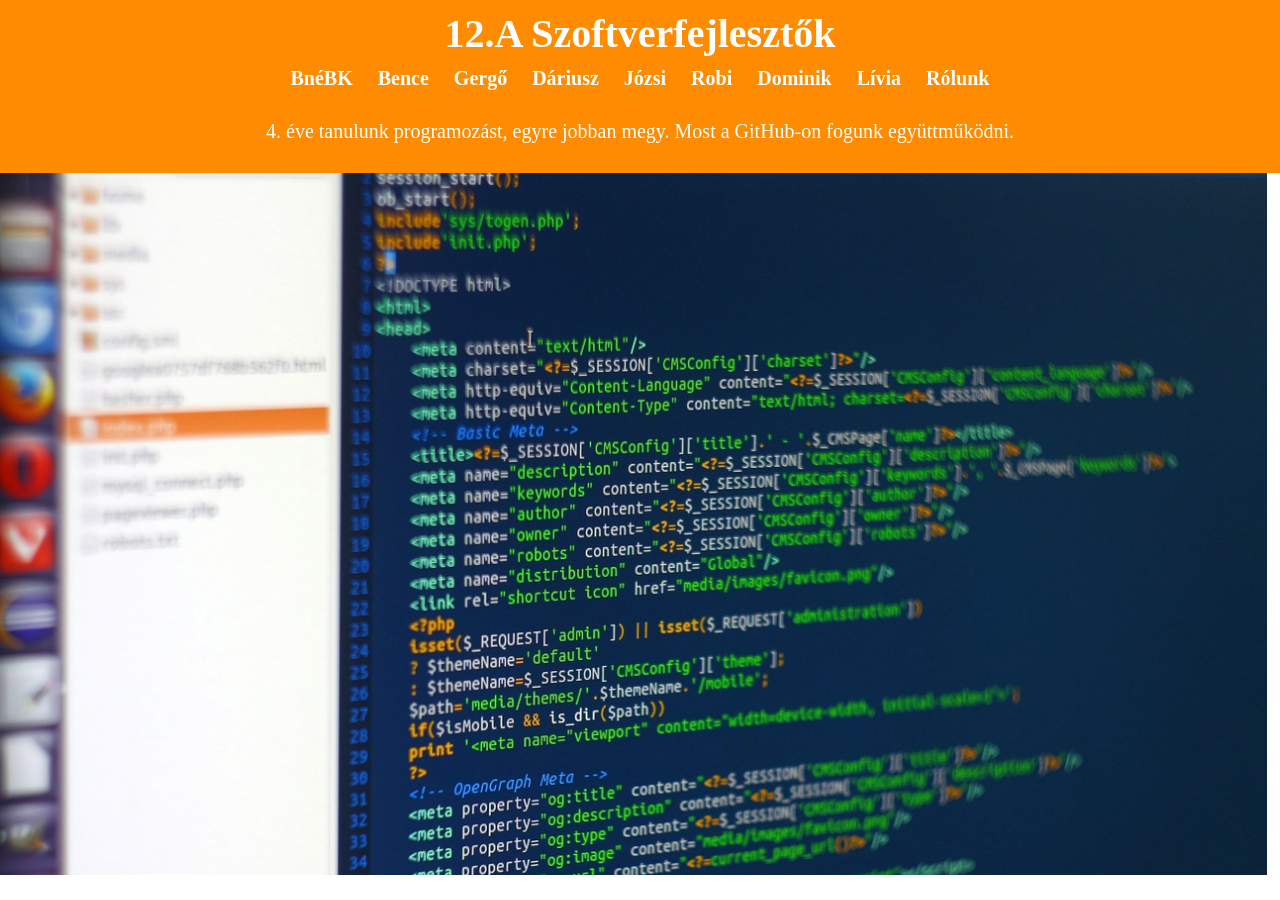
<file: index.html>
<!DOCTYPE html>
<html lang="hu">
<head>
    <meta charset="UTF-8">
    <meta http-equiv="X-UA-Compatible" content="IE=edge">
    <meta name="viewport" content="width=device-width, initial-scale=1.0">
    <link rel="stylesheet" href="css/style.css">
    <title>12.A Szoftverfejlesztők</title>
</head>
<body>
    <header>
        <h1>12.A Szoftverfejlesztők</h1>
        <nav>
            <a href="kata.html" target="_blank">BnéBK</a>
            <a href="bence.html" target="_blank">Bence</a>
            <a href="gergo.html" target="_blank">Gergő</a> 
            <a href="darius.html" target="_blank">Dáriusz</a>
            <a href="jozsi.html" target="_blank">Józsi</a>                   
            <a href="robi.html" target="_blank">Robi</a>
            <a href="domi.html" target="_blank">Dominik</a>
            <a href="livia.html">Lívia</a>            
            <a href="rolunk.html" target="_blank">Rólunk</a>            
        </nav>
        <p>4. éve tanulunk programozást, egyre jobban megy. Most a GitHub-on fogunk együttműködni.</p>
    </header>
    <main></main>   
</body>
</html>
</file>
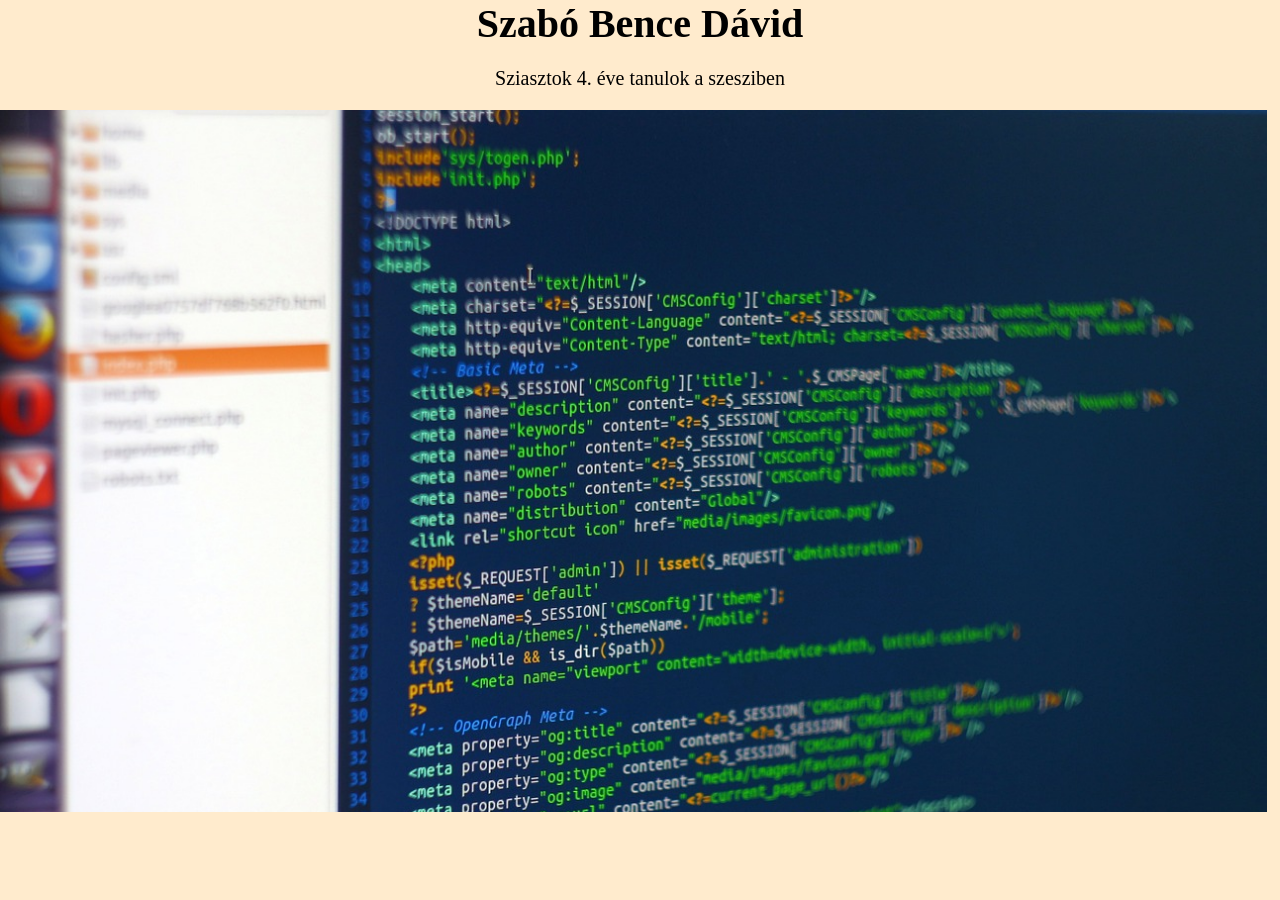
<file: bence.html>
<!DOCTYPE html>
<html lang="en">
<head>
    <meta charset="UTF-8">
    <meta http-equiv="X-UA-Compatible" content="IE=edge">
    <meta name="viewport" content="width=device-width, initial-scale=1.0">
    <link rel="stylesheet" href="css/style.css">
    <link rel="stylesheet" href="css/bence.css">
    <title>Document</title>
</head>
<body>
    <h1>Szabó Bence Dávid</h1>
    <p>Sziasztok 4. éve tanulok a szesziben</p>
    <main></main>
</body>
</html>
</file>
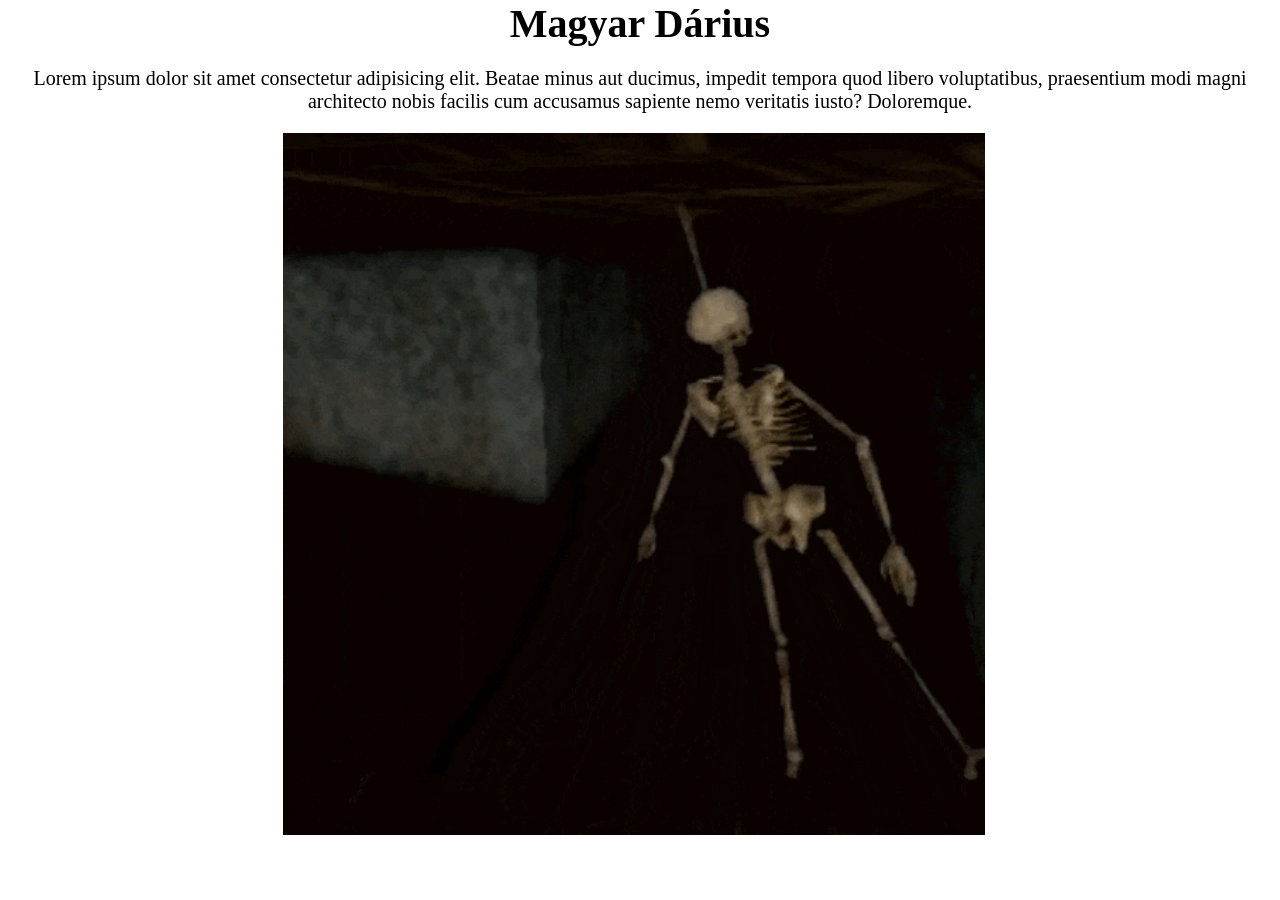
<file: darius.html>
<!DOCTYPE html>
<html lang="hu">
<head>
    <meta charset="UTF-8">
    <meta name="viewport" content="width=device-width, initial-scale=1.0">
    <title>I dont know</title>
    <link rel="stylesheet" href="css/style.css">
    <link rel="stylesheet" href="css/darius.css">
</head>
<body>
    <h1>Magyar Dárius</h1>
    <p>Lorem ipsum dolor sit amet consectetur adipisicing elit. Beatae minus aut ducimus, impedit tempora quod libero voluptatibus, praesentium modi magni architecto nobis facilis cum accusamus sapiente nemo veritatis iusto? Doloremque.</p>
    <main></main>
    
</body>
</html>
</file>
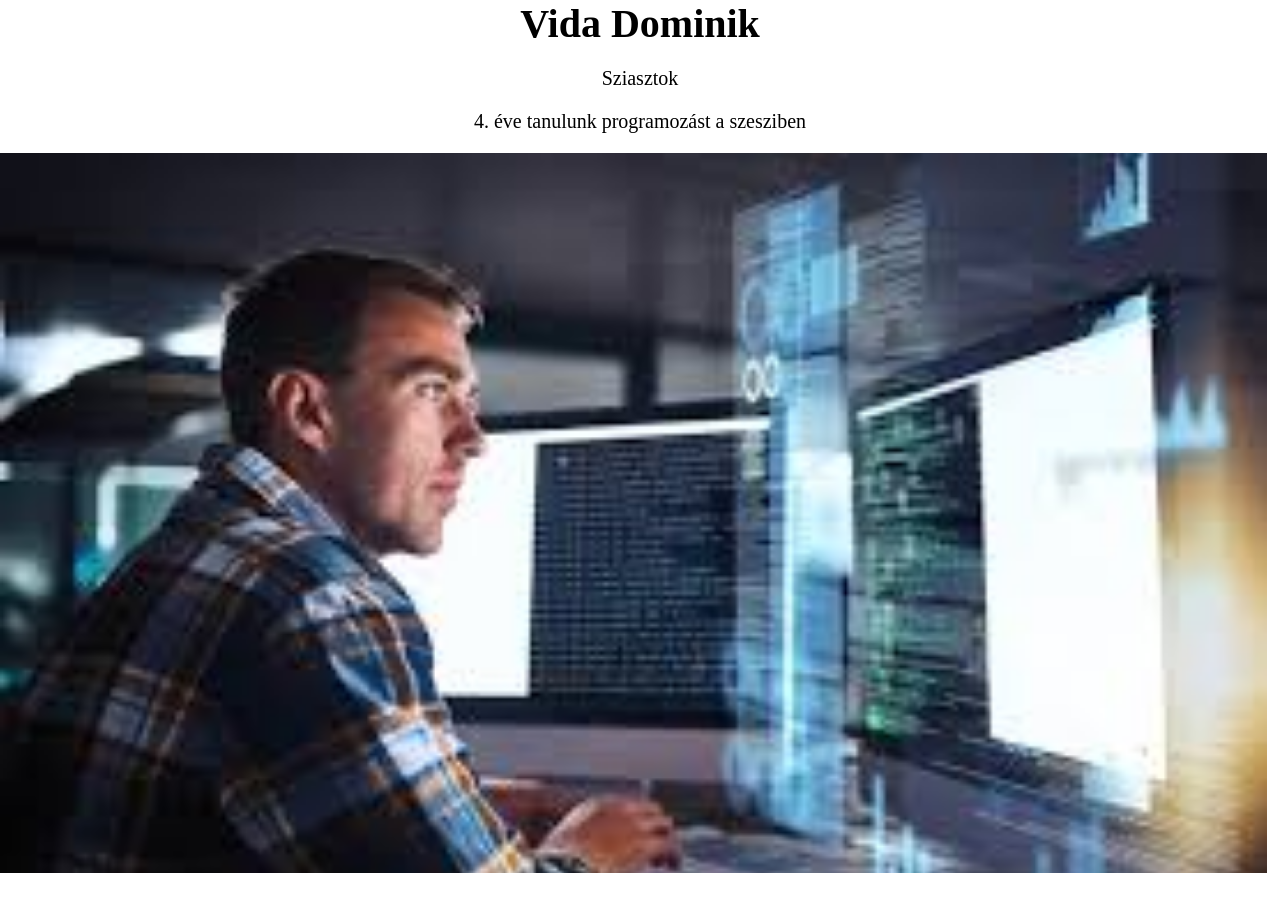
<file: domi.html>
<!DOCTYPE html>
<html lang="en">
<head>
    <meta charset="UTF-8">
    <meta name="viewport" content="width=device-width, initial-scale=1.0">
    <title>Dominik's Page</title>
    <link rel="stylesheet" href="css/style.css">
    <link rel="stylesheet" href="css/domi.css">
</head>
<body>
    <h1>Vida Dominik</h1>
    <p>Sziasztok</p>
    <p>4. éve tanulunk programozást a szesziben</p>
    <main></main>
</body>
</html>
</file>
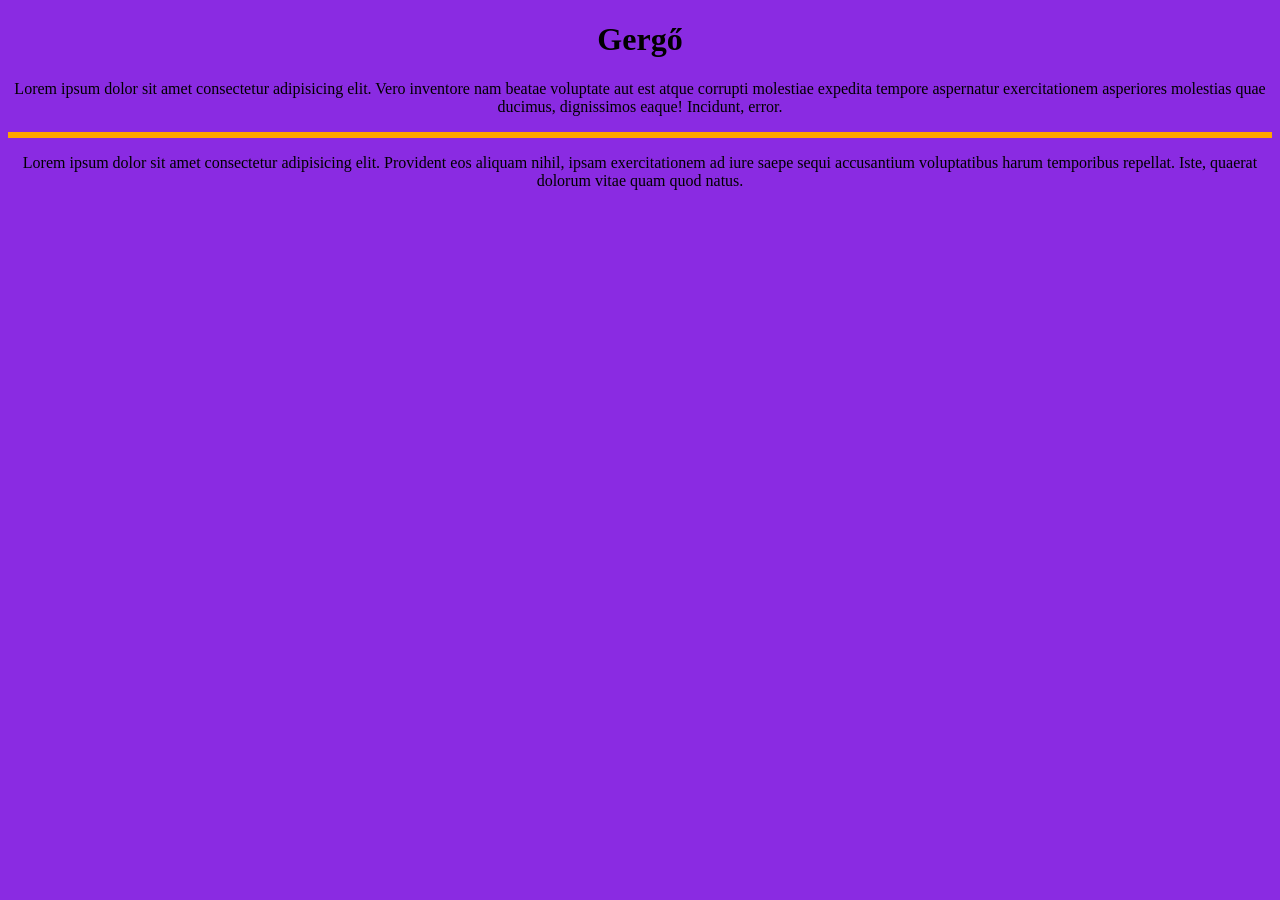
<file: gergo.html>
<!doctype html>
<html lang="hu">
  <head>
    <meta charset="UTF-8" />
    <meta name="viewport" content="width=device-width, initial-scale=1.0" />
    <link rel="stylesheet" href="css/gergo.css" />
    <title>Gergő</title>
  </head>
  <body>
    <h1>Gergő</h1>
    <p>
      Lorem ipsum dolor sit amet consectetur adipisicing elit. Vero inventore
      nam beatae voluptate aut est atque corrupti molestiae expedita tempore
      aspernatur exercitationem asperiores molestias quae ducimus, dignissimos
      eaque! Incidunt, error.
    </p>
    <hr />
    <p>
      Lorem ipsum dolor sit amet consectetur adipisicing elit. Provident eos
      aliquam nihil, ipsam exercitationem ad iure saepe sequi accusantium
      voluptatibus harum temporibus repellat. Iste, quaerat dolorum vitae quam
      quod natus.
    </p>
  </body>
</html>
</file>
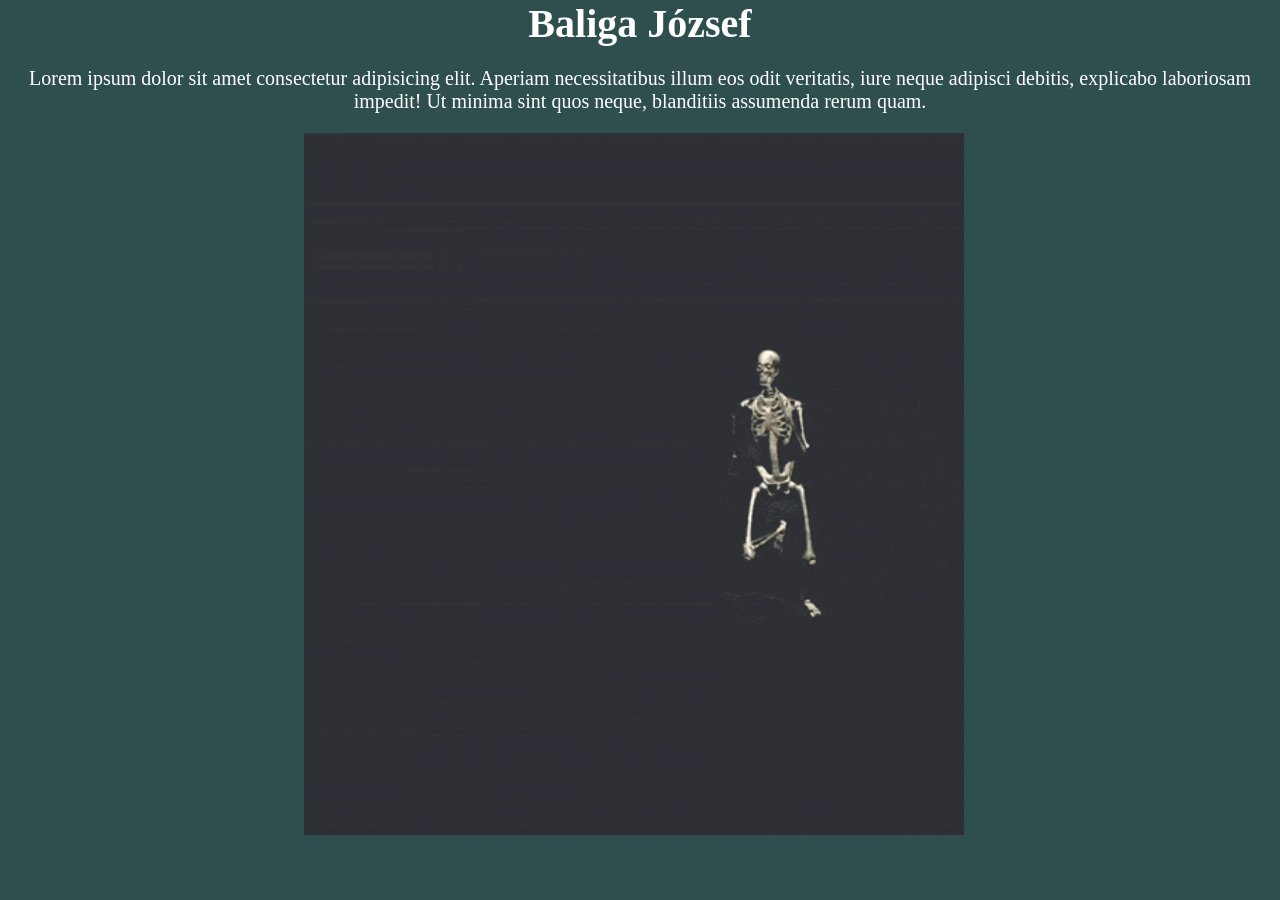
<file: jozsi.html>
<!DOCTYPE html>
<html lang="hu">
<head>
    <meta charset="UTF-8">
    <meta http-equiv="X-UA-Compatible" content="IE=edge">
    <meta name="viewport" content="width=device-width, initial-scale=1.0">
    <link rel="stylesheet" href="css/style.css">
    <link rel="stylesheet" href="css/jozsi.css">
    <title>krembule</title>
</head>
<body>
    <h1>Baliga József</h1>
    <p>Lorem ipsum dolor sit amet consectetur adipisicing elit. Aperiam necessitatibus illum eos odit veritatis, iure neque adipisci debitis, explicabo laboriosam impedit! Ut minima sint quos neque, blanditiis assumenda rerum quam.</p>
    <main></main>
</body>
</html>
</file>
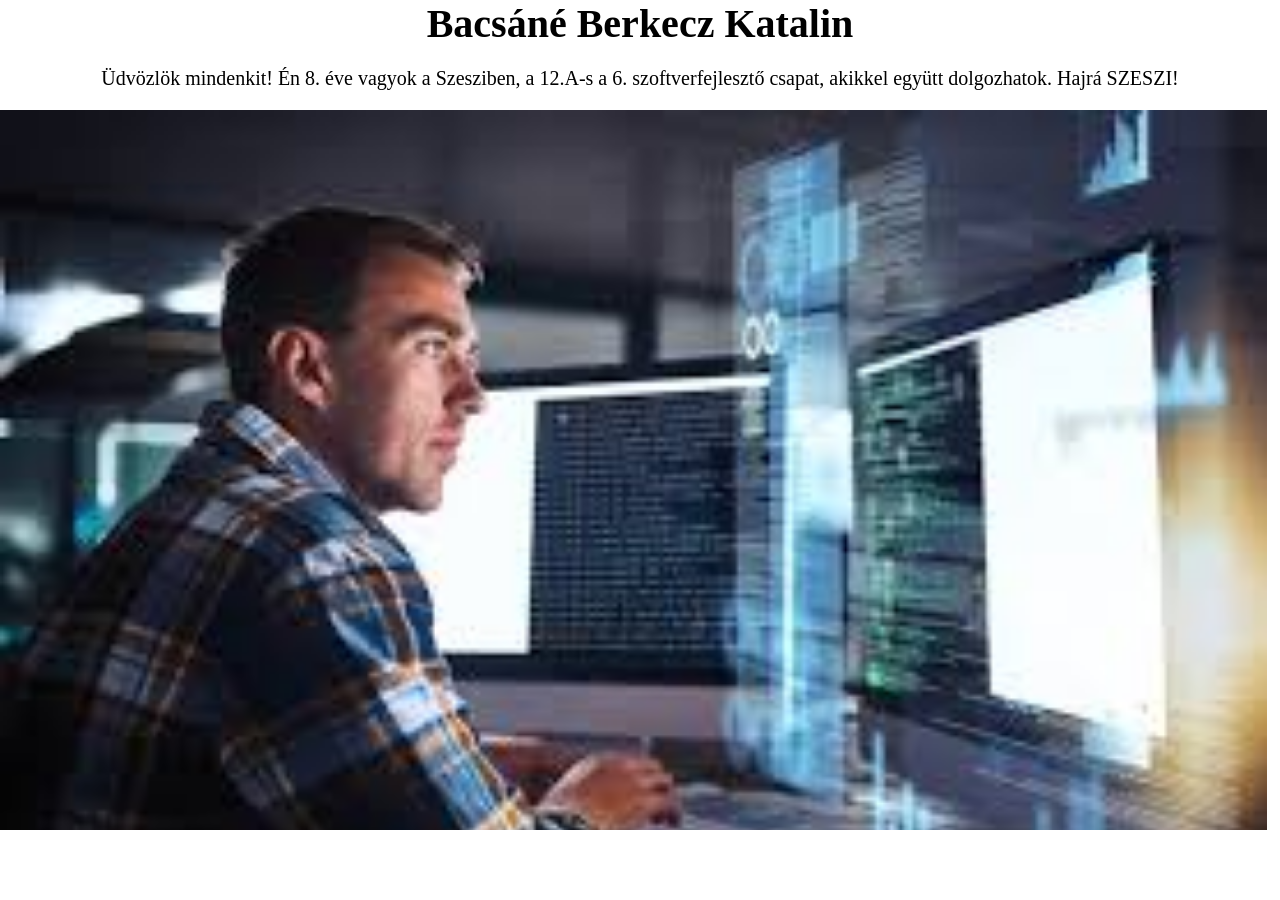
<file: kata.html>
<!DOCTYPE html>
<html lang="en">
<head>
    <meta charset="UTF-8">
    <meta http-equiv="X-UA-Compatible" content="IE=edge">
    <meta name="viewport" content="width=device-width, initial-scale=1.0">
    <link rel="stylesheet" href="css/style.css">
    <link rel="stylesheet" href="css/kata.css">
    <title>Document</title>
</head>
<body>
    <h1>Bacsáné Berkecz Katalin</h1>
    <p>Üdvözlök mindenkit! Én 8. éve vagyok a Szesziben, a 12.A-s a 6. szoftverfejlesztő csapat, akikkel együtt dolgozhatok. Hajrá SZESZI!</p>
    <main></main>
</body>
</html>
</file>
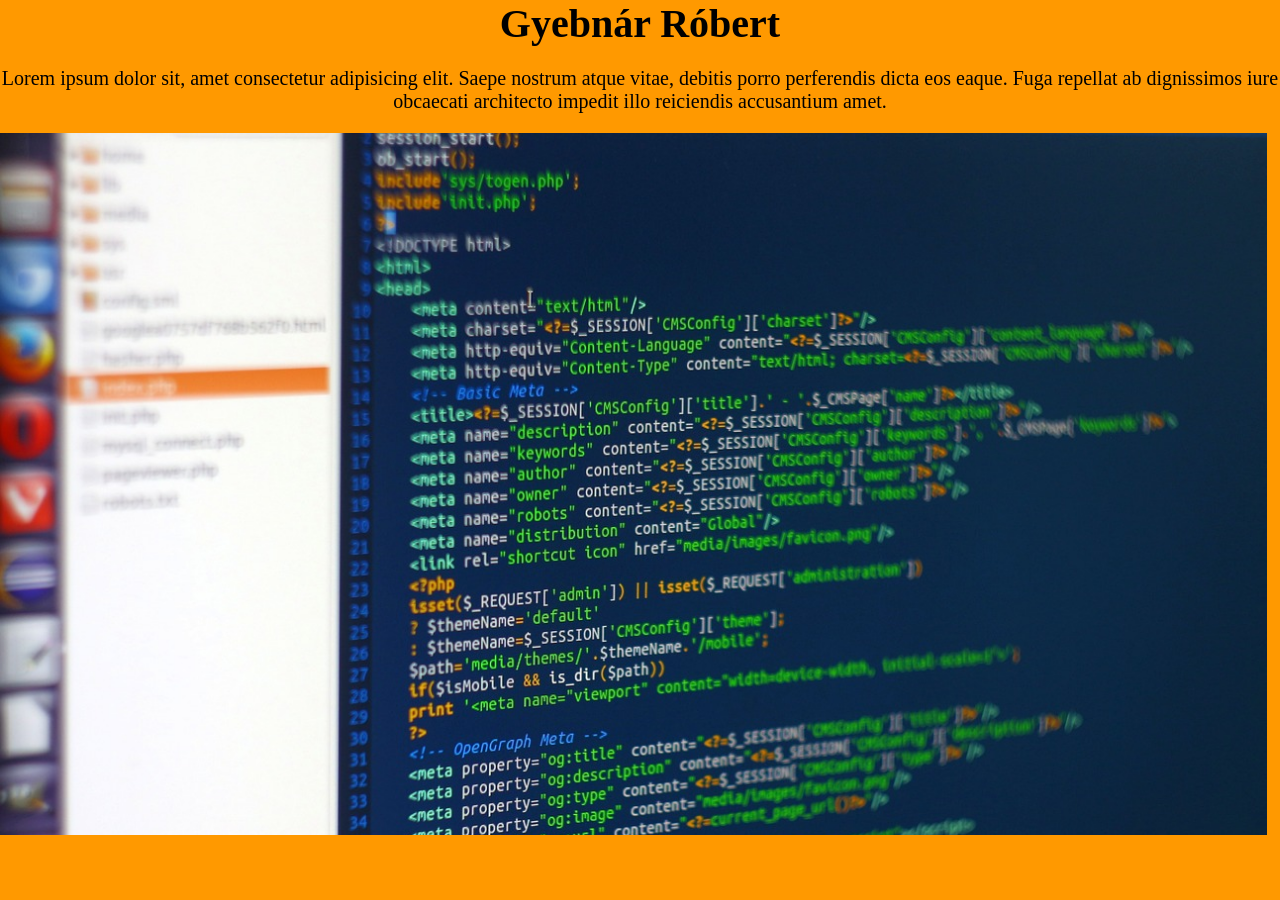
<file: robi.html>
<html lang="en">
<head>
    <meta charset="UTF-8">
    <meta http-equiv="X-UA-Compatible" content="IE=edge">
    <meta name="viewport" content="width=device-width, initial-scale=1.0">
    <link rel="stylesheet" href="css/robi.css">

    <title>Jaaaaa</title>
</head>
<body>
    <h1>Gyebnár Róbert</h1>
    <p>Lorem ipsum dolor sit, amet consectetur adipisicing elit. Saepe nostrum atque vitae, debitis porro perferendis dicta eos eaque. Fuga repellat ab dignissimos iure obcaecati architecto impedit illo reiciendis accusantium amet.</p>
    <main></main>
</body>
</html>
</file>
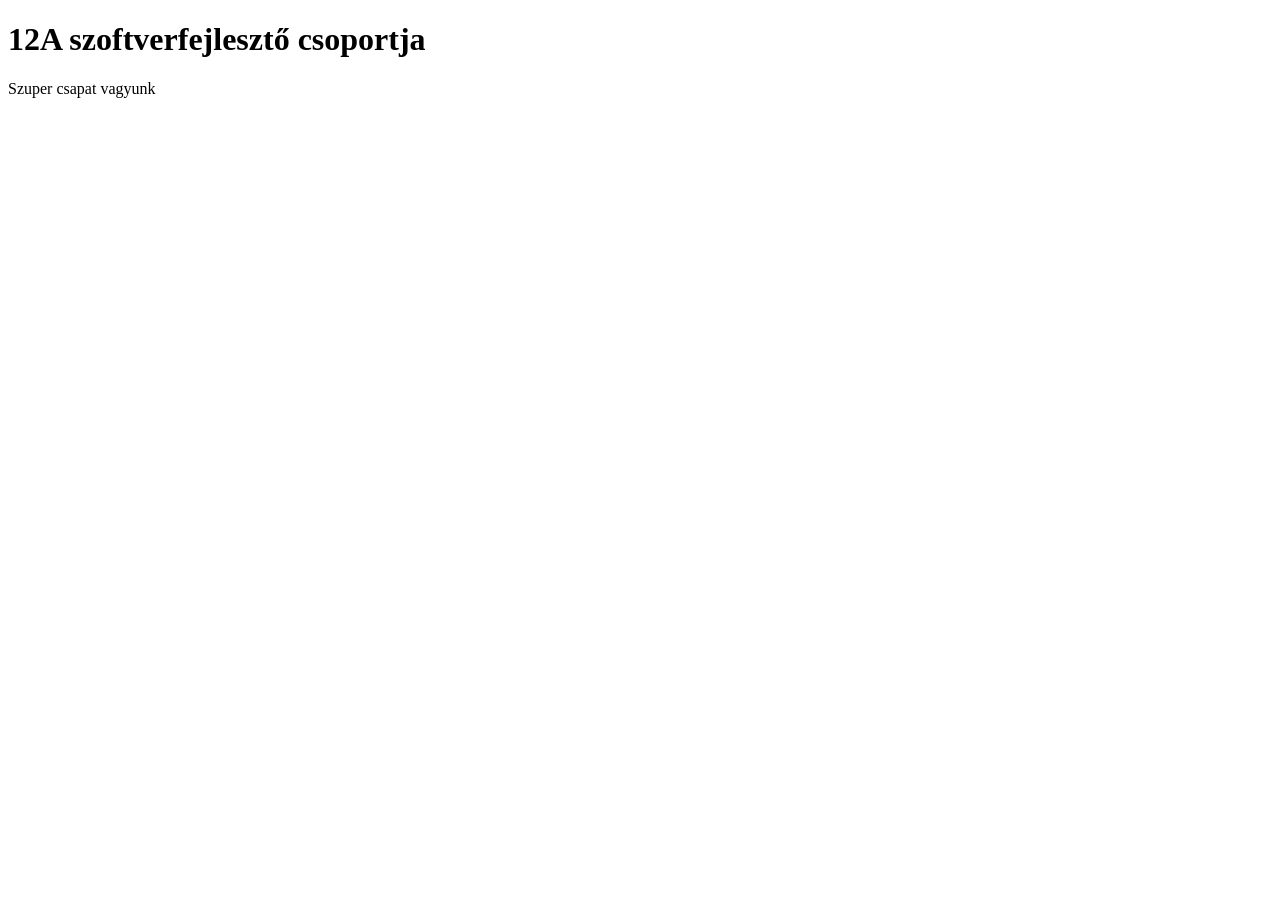
<file: rolunk.html>
<!DOCTYPE html>
<html lang="en">
<head>
    <meta charset="UTF-8">
    <meta name="viewport" content="width=device-width, initial-scale=1.0">
    <title>12A szoftveresek</title>
</head>
<body>
    <header>
        <h1>12A szoftverfejlesztő csoportja</h1>
        <p>Szuper csapat vagyunk</p>
    </header>
    <main></main>
</body>
</html>
</file>
<file: css/style.css>
* {
    box-sizing: border-box;
}

body {
    font-family: cursive;
    text-align: center;
    font-size: 20px;
    margin: 0;
    padding: 0;
}

header {
    background-color: darkorange;
    padding: 10px;
    color: white;
}

h1 {
    margin: 0;
}

nav a {
    display: inline-block;
    padding: 10px;
    margin: 0;   
    color: white;
    font-weight: bold;
    text-decoration: none;
}

nav a:hover {
    text-decoration: underline;
}

main {
    background-image: url('../img/code.jpg');
    width: 99vw;
    height: 78vh;
    background-size: cover;
}
</file>
<file: css/bence.css>
body{
    background-color: blanchedalmond;
}
</file>
<file: css/darius.css>
main{
    background-image: url(../img/skeleton-hanging.gif);
    background-size: contain;
    background-repeat: no-repeat;
    background-position: center;
}
</file>
<file: css/domi.css>
main {
    background-image: url('../img/programmer-VD.jpg');
    height: 80vh;
}
</file>
<file: css/gergo.css>
body{
    text-align: center;
    background-color: blueviolet;   
}
hr{
     border: 3px solid orange;
}
</file>
<file: css/jozsi.css>
*{
    background-color: darkslategray;
    color: white;
}
main{
    background-image: url(../img/skeleton-running-past.gif);
    background-size: contain;
    background-repeat: no-repeat;
    background-position: center;
}
</file>
<file: css/kata.css>
main {
    background-image: url('../img/programmer-VD.jpg');
    height: 80vh;
}
</file>
<file: css/robi.css>
main {
    background-image: url('../img/programmer-VD.jpg');
    height: 80vh;
    background-image: url('../img/code.jpg');
    width: 99vw;
    height: 78vh;
    background-size: cover;
}

body {
    background-color: rgb(255, 153, 0);
    font-family: cursive;
    text-align: center;
    font-size: 20px;
    margin: 0;
    padding: 
    0;
}
h1 {
    margin: 0;
}
</file>
